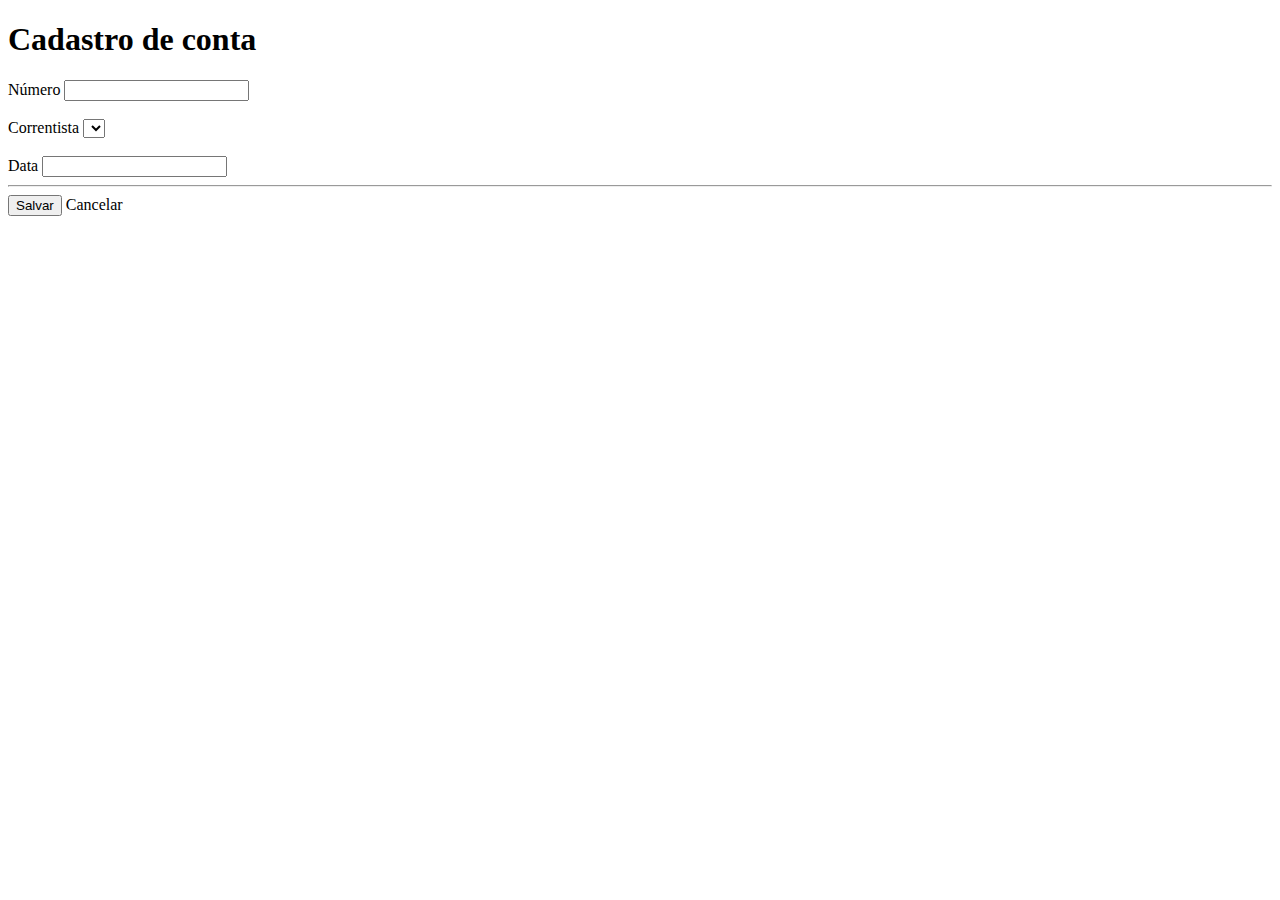
<file: target/classes/templates/contas/form.html>
<!DOCTYPE html>
<html lang="en">
<head>
    <meta charset="UTF-8">
    <title>BitBank - Cadastro de Conta</title>
</head>
<body>
    <h1>Cadastro de conta</h1>

    <form th:action="@{contas/save}" method="post" th:object="${conta}">
        <input type="hidden" th:field="*{id}" />

        <label for="numero">Número</label>
        <input type="text" id="numero" th:field="*{numero}"><br><br>

        <label for="correntista">Correntista</label>
        <select th:field="*{correntista.id}" id="correntista">
            <option th:each="cor: ${correntistaItems}" th:value="${cor.id}" th:label="${cor.nome}"></option>
        </select><br><br>

        <label for="nextName">Data</label>
        <input type="text" id="nextName" th:field="*{data}">

        <hr>

        <button type="submit">Salvar</button>
        <a th:href="@{/contas/list}">Cancelar</a>
    </form>
</body>
</html>
</file>
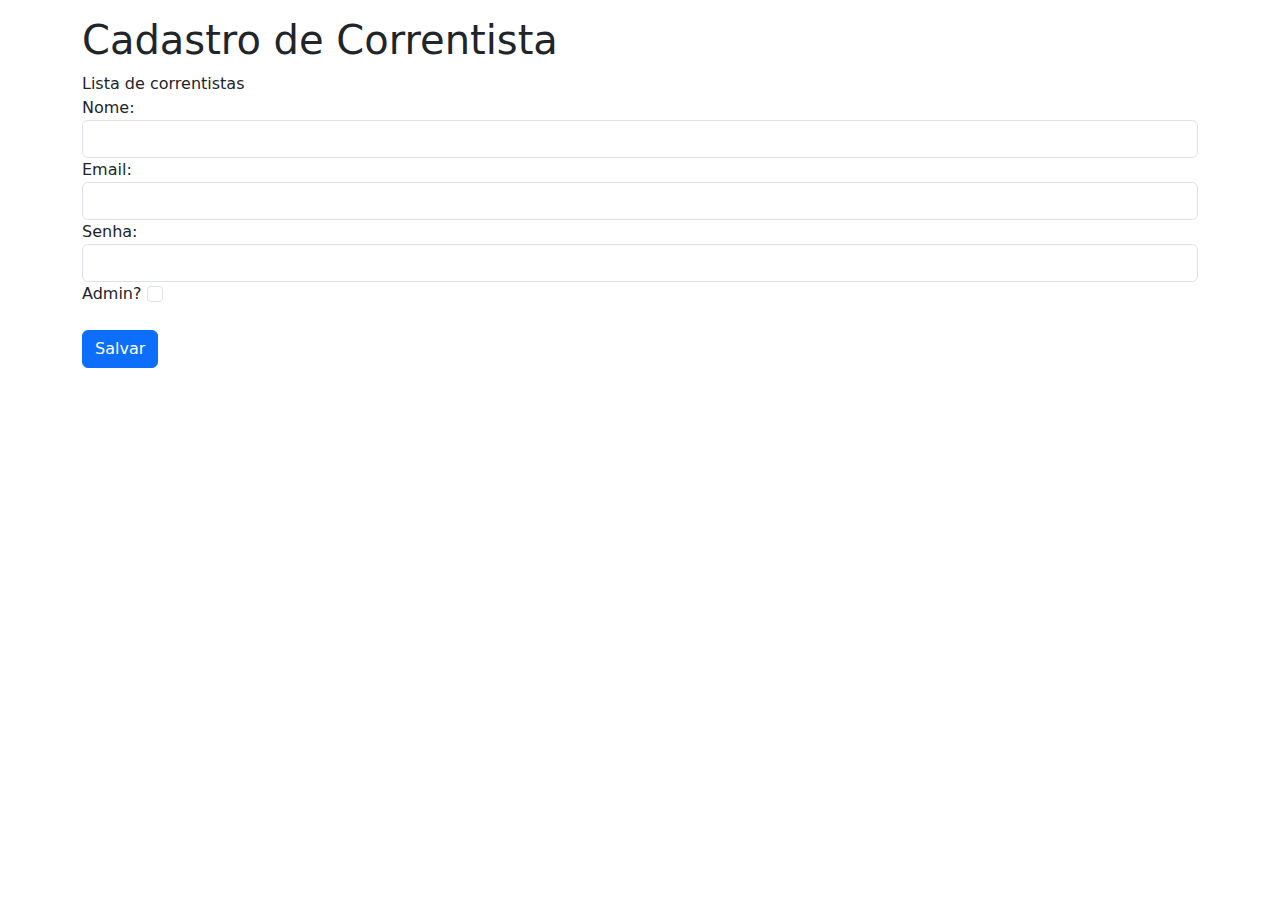
<file: target/classes/templates/correntistas/form.html>
<!DOCTYPE html>
<html lang="en">
<head>
    <meta charset="UTF-8">
    <title>Cadastro de Correntista</title>
    <link href="https://cdn.jsdelivr.net/npm/bootstrap@5.3.3/dist/css/bootstrap.min.css" rel="stylesheet" integrity="sha384-QWTKZyjpPEjISv5WaRU9OFeRpok6YctnYmDr5pNlyT2bRjXh0JMhjY6hW+ALEwIH" crossorigin="anonymous">
    <script src="https://cdn.jsdelivr.net/npm/bootstrap@5.3.3/dist/js/bootstrap.bundle.min.js" integrity="sha384-YvpcrYf0tY3lHB60NNkmXc5s9fDVZLESaAA55NDzOxhy9GkcIdslK1eN7N6jIeHz" crossorigin="anonymous"></script>
</head>
<body style="padding: 16px">
<div class="container">
    <h1>Cadastro de Correntista</h1>
    <a th:href="@{/correntistas/lista}">Lista de correntistas</a>

    <div th:text="${error}" style="color: red"></div>

    <form th:action="@{/correntistas/save}" method="post" th:object="${correntista}">
        <input type="hidden"            th:field="*{id}"    class="form-control">
        Nome: <input type="text"        th:field="*{nome}"  class="form-control">
        Email: <input type="text"       th:field="*{email}" class="form-control">
        Senha: <input type="password"   th:field="*{senha}" class="form-control">
        Admin? <input type="checkbox"   th:field="*{admin}" class="form-check-input"><br><br>
        <input type="submit" value="Salvar" class="btn btn-primary">
    </form>
</div>
</body>
</html>
</file>
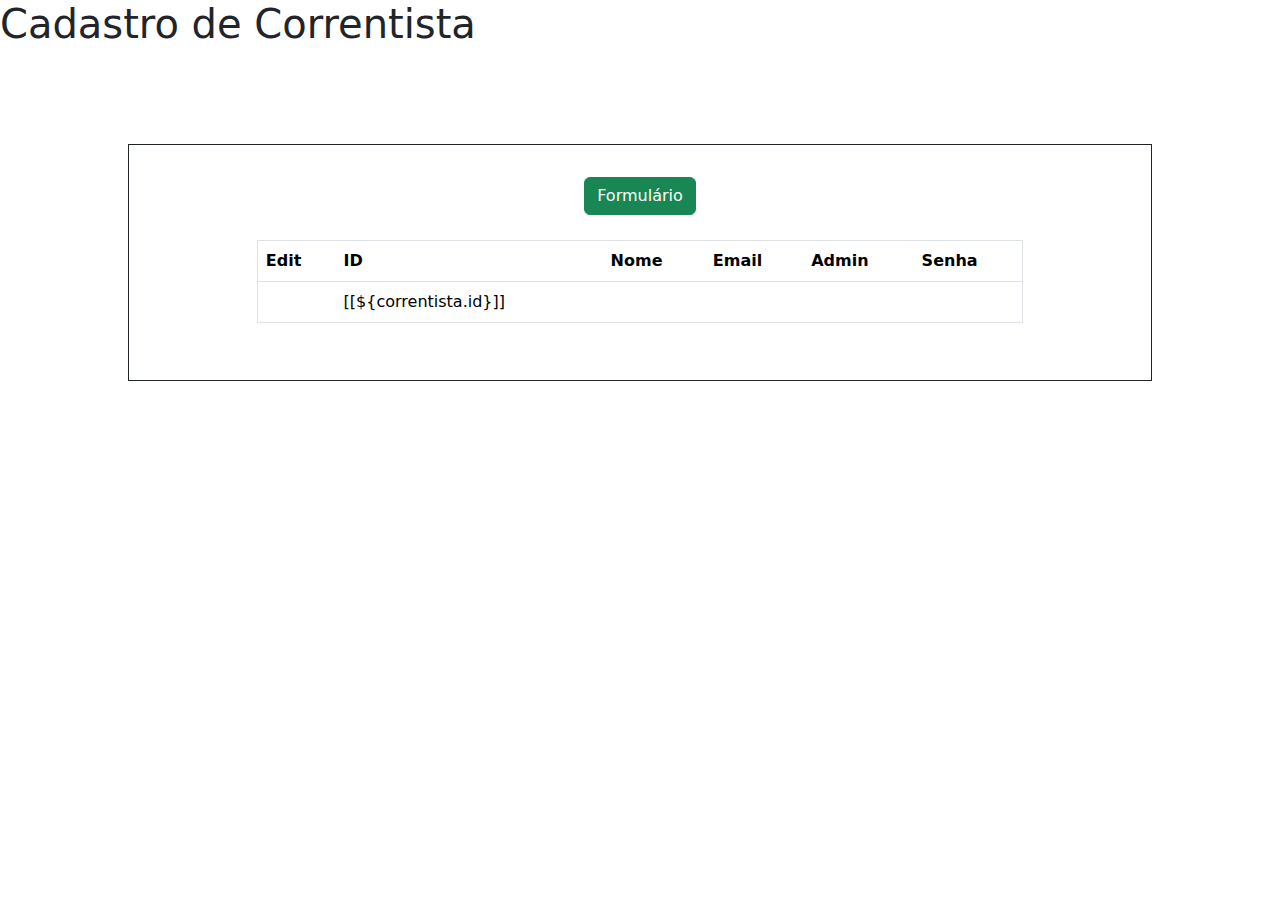
<file: target/classes/templates/correntistas/list.html>
<!DOCTYPE html>
<html lang="en" xmlns:th="http://www.thymeleaf.org">
<head>
    <meta charset="UTF-8">
    <title>Cadastro de Correntistas</title>
    <link href="https://cdn.jsdelivr.net/npm/bootstrap@5.3.3/dist/css/bootstrap.min.css" rel="stylesheet" integrity="sha384-QWTKZyjpPEjISv5WaRU9OFeRpok6YctnYmDr5pNlyT2bRjXh0JMhjY6hW+ALEwIH" crossorigin="anonymous">
    <script src="https://cdn.jsdelivr.net/npm/bootstrap@5.3.3/dist/js/bootstrap.bundle.min.js" integrity="sha384-YvpcrYf0tY3lHB60NNkmXc5s9fDVZLESaAA55NDzOxhy9GkcIdslK1eN7N6jIeHz" crossorigin="anonymous"></script>
    <style>
        .container-list {
            justify-items: center;
            width: 80%;
            justify-self: center;
            border: solid;
            border-width: thin;
            padding: 2em;
            margin-top: 6em;
        }
        .tabela{
            width: 80%;
            margin: 25px;
        }
    </style>
</head>
<body>
<h1>Cadastro de Correntista</h1>

<div th:text="${error}" style="color: red"></div>
<div class="container-list">
    <form th:action="@{/correntistas/form}">
<!--        <input class="btn success" type="submit" value="Formulário">-->
        <button class="btn btn-success" type="submit">Formulário</button>
    </form>
    <table class="tabela table" border="1">
        <thead>
            <tr>
                <th scope="col">Edit</th>
                <th scope="col">ID</th>
                <th scope="col">Nome</th>
                <th scope="col">Email</th>
                <th scope="col">Admin</th>
                <th scope="col">Senha</th>
            </tr>
        </thead>
        <tbody>
            <tr th:each="correntista: ${correntistas}">
                <td><a th:href="@{/correntistas/{id}(id=${correntista.id})}" th:text="Editar"></a></td>
                <td>[[${correntista.id}]]</td>
                <td th:text="${correntista.nome}"></td>
                <td th:text="${correntista.email}"></td>
                <td th:text="${correntista.admin}"></td>
                <td th:text="${#strings.substring(correntista.senha,0,3)} + '...'"></td>
            </tr>
        </tbody>
    </table>
</div>
</body>
</html>
</file>
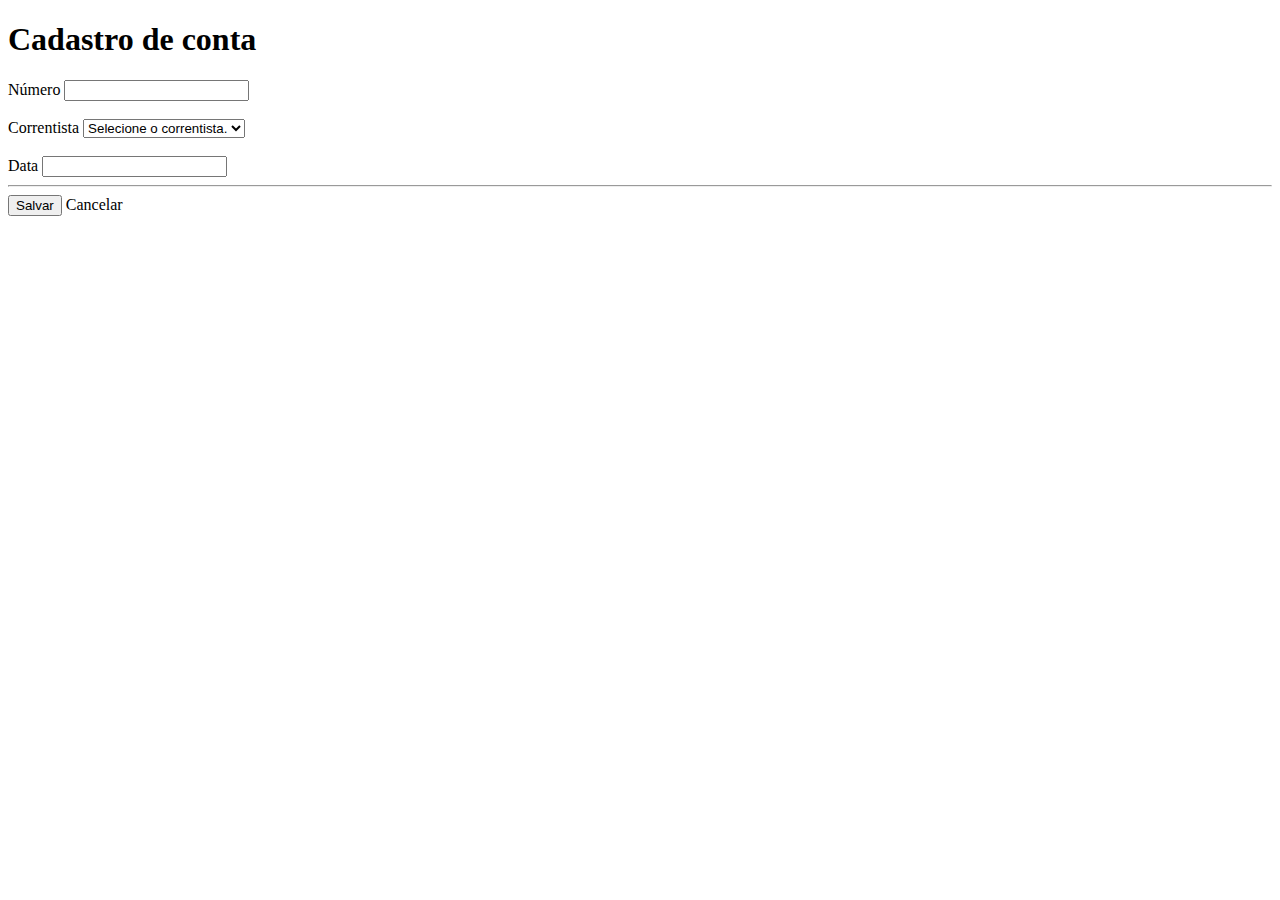
<file: src/main/resources/templates/contas/form.html>
<!DOCTYPE html>
<html lang="en">
<head>
    <meta charset="UTF-8">
    <title>BitBank - Cadastro de Conta</title>
</head>
<body>
    <h1>Cadastro de conta</h1>

    <form th:action="@{/contas/save}" method="post" th:object="${conta}">
        <input type="hidden" th:field="*{id}" />

        <label for="numero">Número</label>
        <input type="text" id="numero" th:field="*{numero}"><br><br>

        <label for="correntista">Correntista</label>
        <select th:field="*{correntista.id}" id="correntista">
            <option th:value="${null}" label="Selecione o correntista."></option>
            <option th:each="cor: ${correntistaItems}" th:value="${cor.id}" th:label="${cor.nome}"></option>
        </select><br><br>

        <label for="nextName">Data</label>
        <input type="text" id="nextName" th:field="*{data}">

        <hr>

        <button type="submit">Salvar</button>
        <a th:href="@{/contas/list}">Cancelar</a>
    </form>
</body>
</html>
</file>
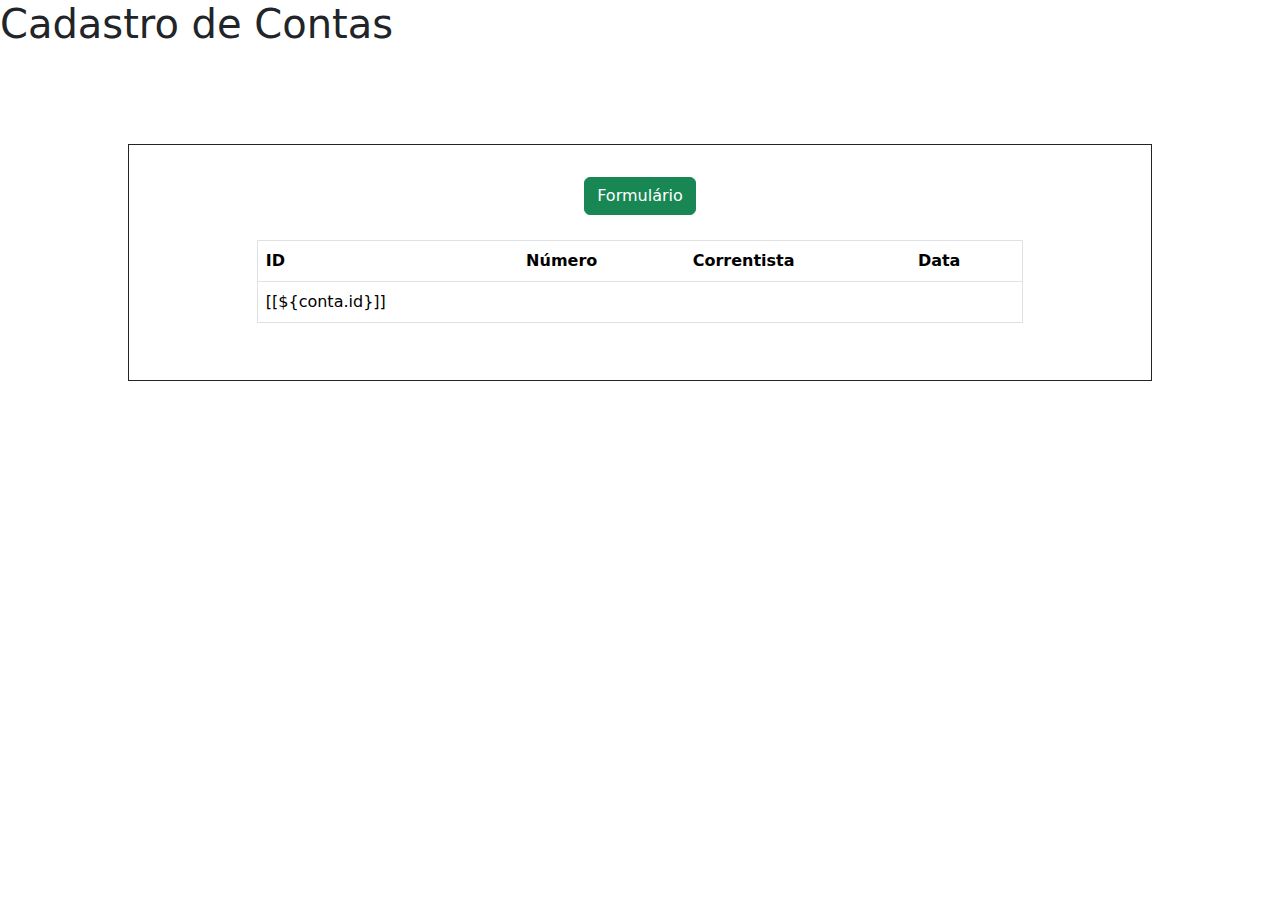
<file: src/main/resources/templates/contas/list.html>
<!DOCTYPE html>
<html lang="en">
<head>
    <meta charset="UTF-8">
    <title>Lista de Contas</title>
    <link href="https://cdn.jsdelivr.net/npm/bootstrap@5.3.3/dist/css/bootstrap.min.css" rel="stylesheet" integrity="sha384-QWTKZyjpPEjISv5WaRU9OFeRpok6YctnYmDr5pNlyT2bRjXh0JMhjY6hW+ALEwIH" crossorigin="anonymous">
    <script src="https://cdn.jsdelivr.net/npm/bootstrap@5.3.3/dist/js/bootstrap.bundle.min.js" integrity="sha384-YvpcrYf0tY3lHB60NNkmXc5s9fDVZLESaAA55NDzOxhy9GkcIdslK1eN7N6jIeHz" crossorigin="anonymous"></script>
    <style>
        .container-list {
            justify-items: center;
            width: 80%;
            justify-self: center;
            border: solid;
            border-width: thin;
            padding: 2em;
            margin-top: 6em;
        }
        .tabela{
            width: 80%;
            margin: 25px;
        }
    </style>
</head>
<body>
<h1>Cadastro de Contas</h1>

<div th:text="${error}" style="color: red"></div>
<div class="container-list">
    <form th:action="@{/contas/form}">
        <!--        <input class="btn success" type="submit" value="Formulário">-->
        <button class="btn btn-success" type="submit">Formulário</button>
    </form>
    <table class="tabela table" border="1">
        <thead>
        <tr>
<!--            <th scope="col">Edit</th>-->
            <th scope="col">ID</th>
            <th scope="col">Número</th>
            <th scope="col">Correntista</th>
            <th scope="col">Data</th>
<!--            <th scope="col">Senha</th>-->
        </tr>
        </thead>
        <tbody>
        <tr th:each="conta: ${contas}">
<!--            <td><a th:href="@{/contas/{id}(id=${conta.id})}" th:text="Editar"></a></td>-->
            <td>[[${conta.id}]]</td>
            <td th:text="${conta.numero}"></td>
            <td th:text="${conta.correntista ne null? conta.correntista.nome : 'Sem correntista...'}"></td>
            <td th:text="${conta.data}"></td>
<!--            <td th:text="${#strings.substring(conta.senha,0,3)} + '...'"></td>-->
        </tr>
        </tbody>
    </table>
</div>
</body>
</html>
</file>
